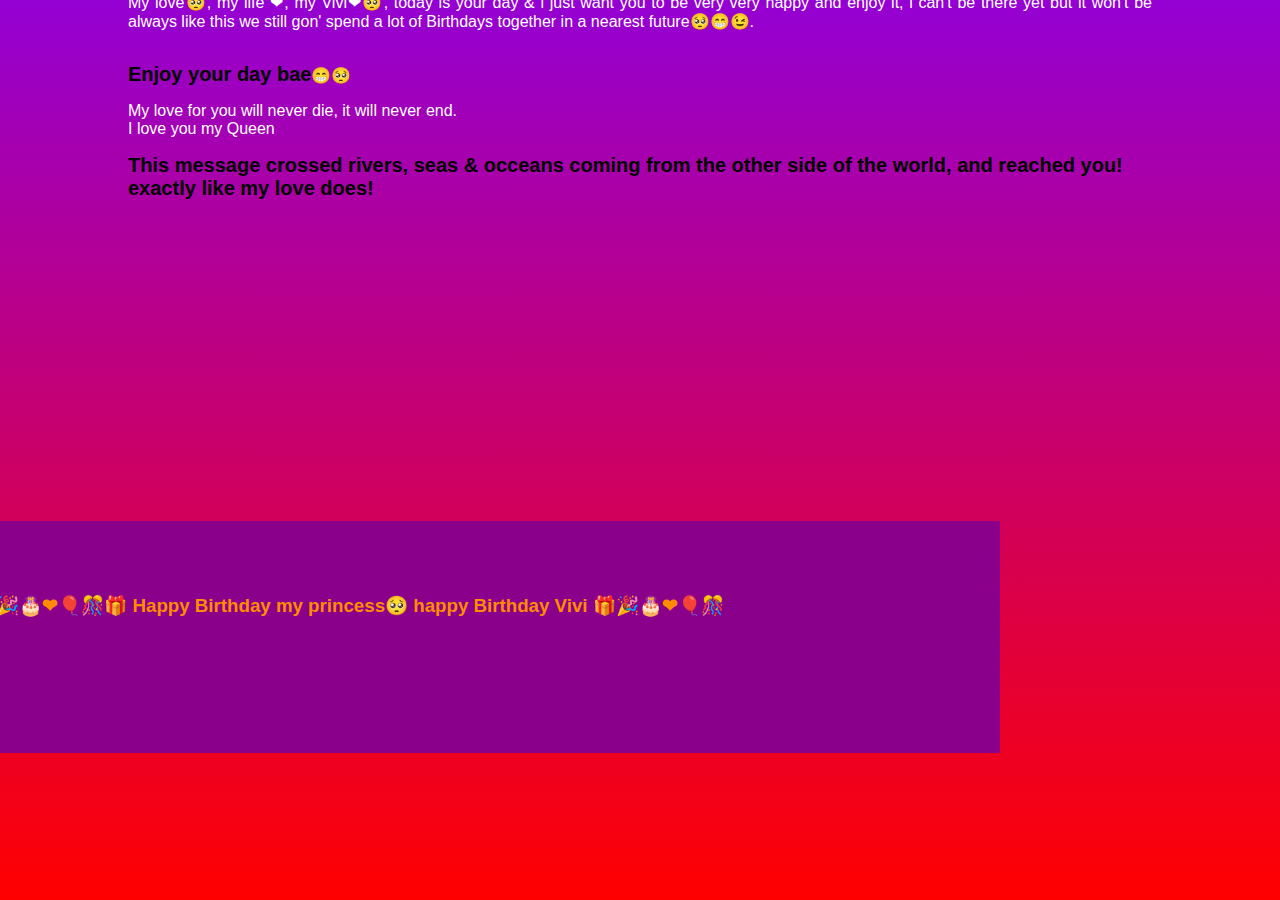
<file: home.html>
<!DOCTYPE html>
<html lang="en">
<head>
    <meta charset="UTF-8">
    <meta http-equiv="X-UA-Compatible" content="IE=edge">
    <meta name="viewport" content="width=device-width, initial-scale=1.0">
    <link rel="stylesheet" href="style.css">
    <title>Happy Birthday Vivi</title>
    <script>
        //SCRIPT
        alert('🎉🎊🎈😊🥳🎁HAPPY BIRTHDAY VIVI🎁🥳😊🎈🎊🎉')
    </script>
</head>
<body>
    
    <section id="msg">
        <div class="titulo">
            <h1>❤🎁 This goes for you 🎁❤</h1>
        </div>
        <div class="wishes">
            <p>
                Happy Birthday Vivi, since the first time we met i knew you were special,
                every day every night we spent together, i honestly had never spent a whole night with someone
                but not because i couldn't, it was because nobody ever knew how to make me happy like you do,
                and today, well, today is my turn to make you feel more special, loved and wanted.❤
            </p>
            <p>
                ❤I can't tell you in words how happy i am to have you in my life, i can't tell you in my own 
                words how my heart reacts to your presence, whenever you're close, whenever you text me, our moments together...
                This is something ion wanna let go of, yeah i don't want to let go of you, because you're the reason of my smile
                i wasn't joking when i told you about being forever with you, about marry you, that was not a joke
                You're the first and only person i've shared my dreams with and i want to make them come true
                being by your side.❤
            </p>
            <p>
                My love🥺, my life ❤, my Vivi❤🥺, today is your day & i just want you to be
                very very happy and enjoy it, i can't be there yet but it won't be always like this
                we still gon' spend a lot of Birthdays together in a nearest future🥺😁😉.
            </p>
            <p class="cons">
            <p><span>Enjoy your day bae</span>😁🥺</p>
                <p>My love for you will never die, it will never end. <br>
                I love you my Queen
            </p>
               <span> This message crossed rivers, seas & occeans coming from the other side
                of the world, and reached you! exactly like my love does!</span>
            </p>
        </div>
    </section>

    <footer id="rodape">
        <div class="last">
            <h3>🎉🎂❤🎈🎊🎁 Happy Birthday my princess🥺 happy Birthday Vivi 🎁🎉🎂❤🎈🎊</h3>
        </div>
        &copy;Edmilson Alves
    </footer>
    
    
</body>
</html>
</file>
<file: style.css>
*{
    padding: 0;
    margin: 0;
}
body{
    background-image: -webkit-linear-gradient(darkviolet, red);
    height: 100vh;
    font-family: Arial, Helvetica, sans-serif;
}

#msg{
    display: flex;
    justify-content: center;
    align-items: center;
    flex-direction: column;
    gap: 3rem;
    padding: 2% 0%;
}
/*animation*/
#msg{
    animation-name: slide;
    animation-duration: 3s;
    animation-fill-mode: forwards;
    transform: translateY(-280px);
}

@keyframes slide{
    to{
        transform: translateY(0);
        opacity: 1;
    }
}

#msg .titulo{
    text-align: center;
}

#msg .wishes{
    display: flex;
    flex-direction: column;
    gap: 1rem;
    width: 80%;
    color: #FFF;
}
p{
    text-align: justify;
}
span{
    color: #000;
    font-size: 20px;
    font-weight: 600;
}
#rodape{
    display: flex;
    flex-direction: column;
    background: darkmagenta;
}
#rodape .last{
    display: flex;
    margin: 0 auto;
    flex-direction: column;
    height: 22vh;
    gap: 1.5rem;
    align-items: center;
    flex-wrap: wrap;
    padding-top: 1rem;
    color: darkorange;
}
#rodape .last h3{
    padding-top: 8%;
}
#rodape{
    animation-name: slide;
    animation-duration: 3s;
    animation-fill-mode: forwards;
    transform: translateX(-280px);
}

@keyframes slide{
    to{
        transform: translateX(0);
        opacity: 1;
    }
}


@media screen and (max-width: 324px){
    #msg .titulo{
        font-size: 12px;
    }
    body{
        height: auto;
    }
    #rodape .last h3{
        text-align: center;
        font-size: 12px;
        text-align: justify;
        padding: 0% 1%;
        padding-top: 15%;
    }
}
</file>
